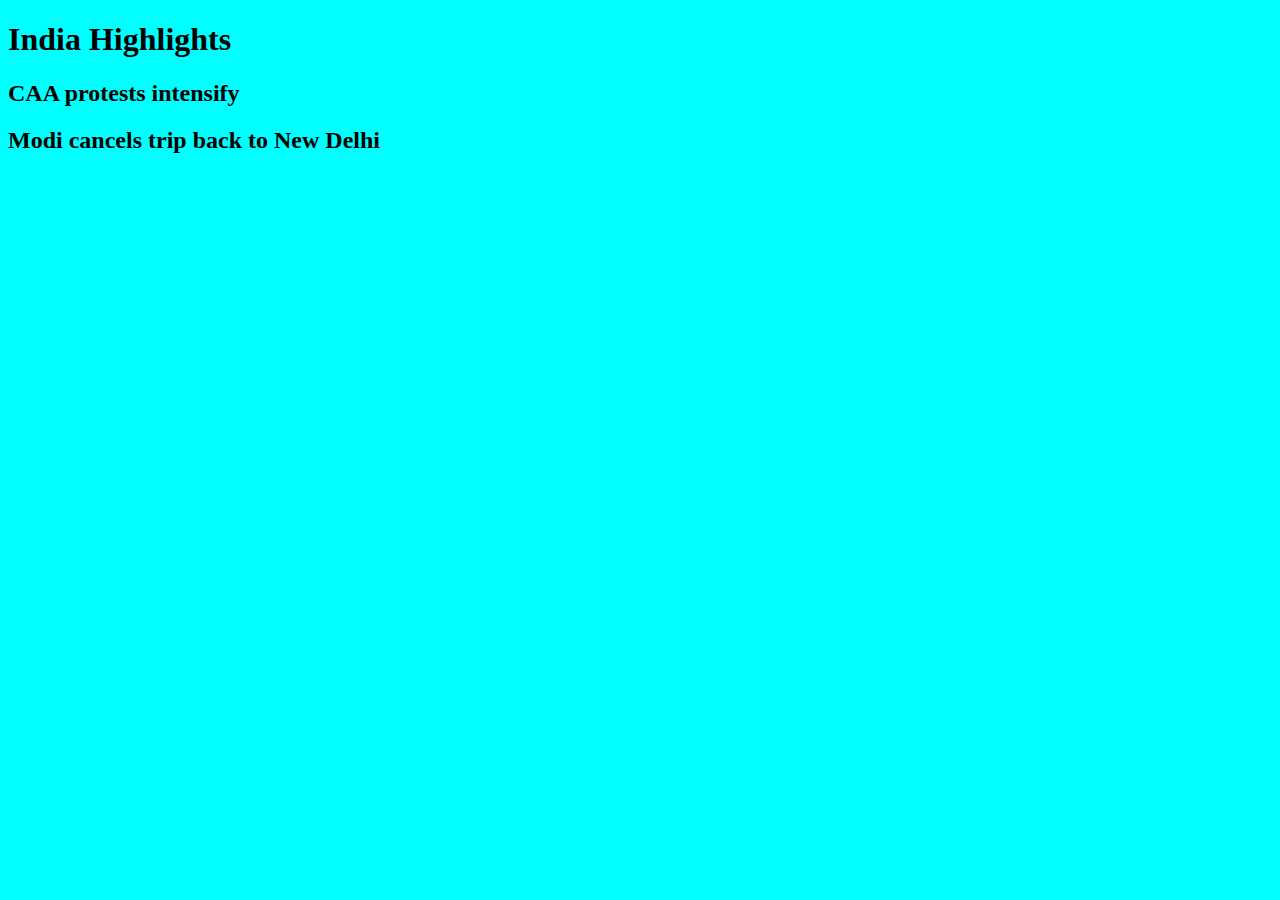
<file: wta_lab/lab0/india.html>
<!DOCTYPE html>
<html>
<head>    
    <link rel="stylesheet" type="text/css" href="india.css">
<title>
        India News
    </title>
<head>
    <body>
        <h1>India Highlights</h1>
        <h2>CAA protests intensify</h2>
        <h2>Modi cancels trip back to New Delhi</h2>
    </body>
</html>
</file>
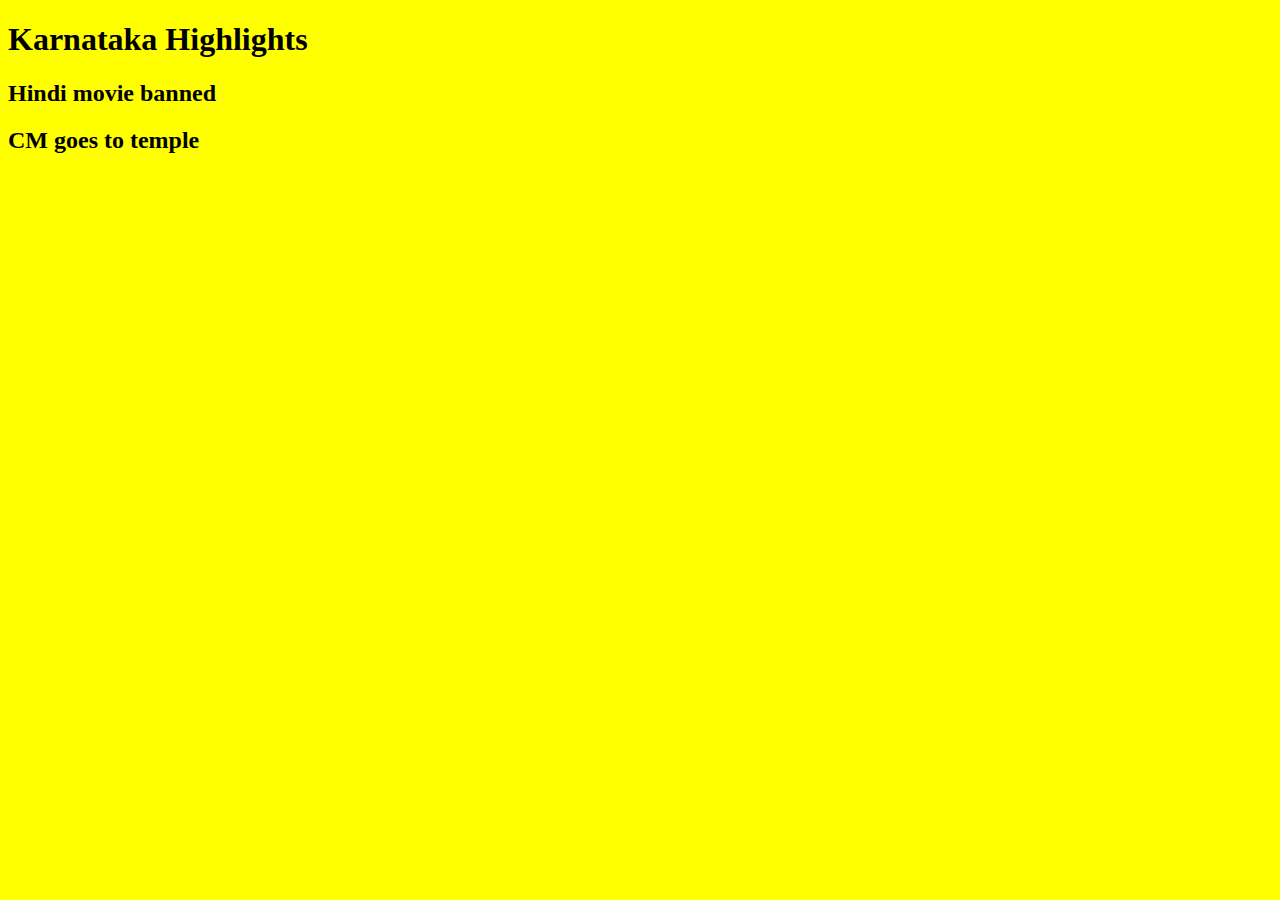
<file: wta_lab/lab0/karnataka.html>
<!DOCTYPE html>
<html>
<head>    
    <link rel="stylesheet" type="text/css" href="karnataka.css">
<title>
        World News
    </title>
<head>
    <body>
        <h1>Karnataka Highlights</h1>
        <h2>Hindi movie banned</h2>
        <h2>CM goes to temple</h2>
    </body>
</html>
</file>
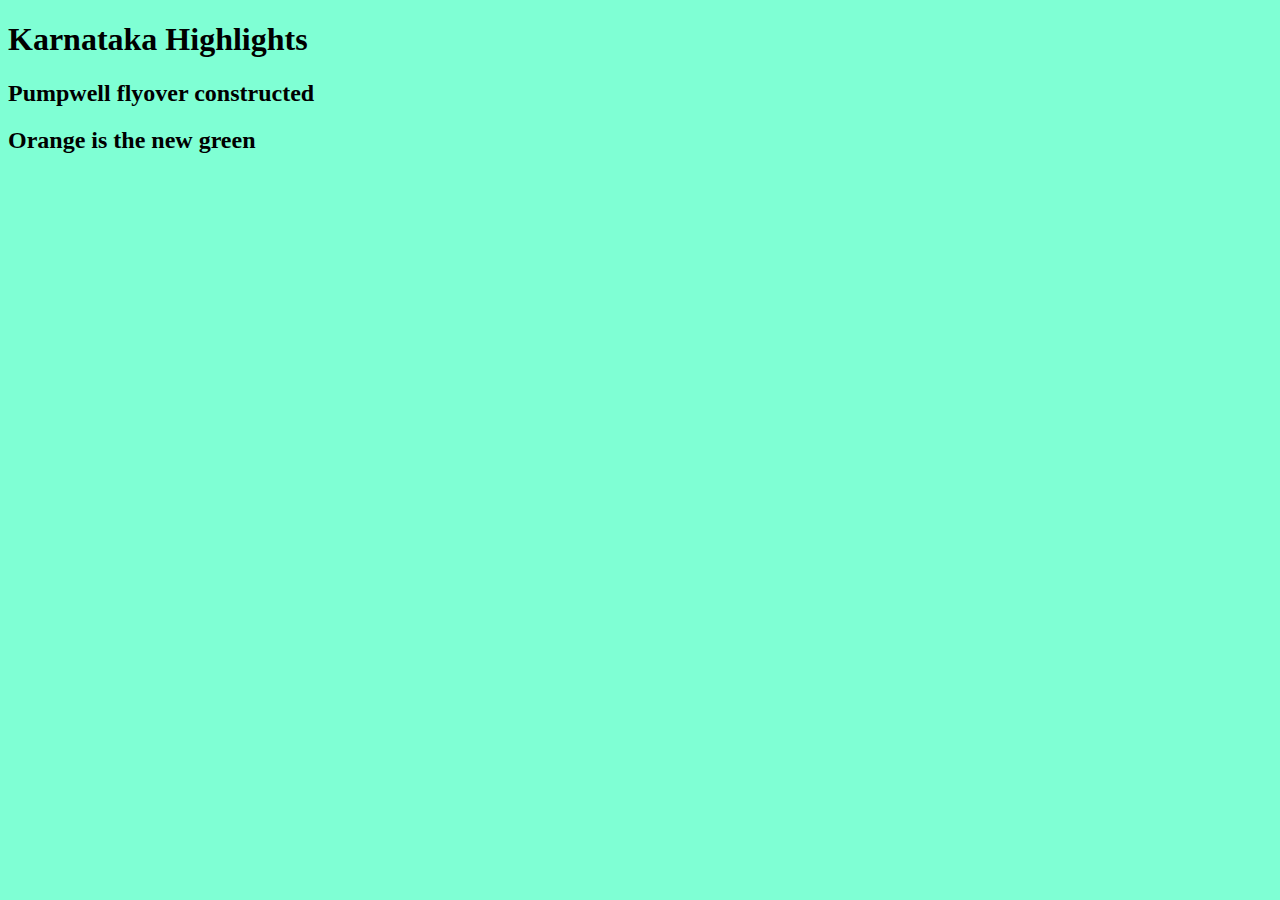
<file: wta_lab/lab0/mangalore.html>
<!DOCTYPE html>
<html>
<head> 
    <link rel="stylesheet" href="mangalore.css" type="text/css">   
<link >
<title>
        Mangalore News
    </title>
<head>
    <body>
        <h1>Karnataka Highlights</h1>
        <h2>Pumpwell flyover constructed</h2>
        <h2>Orange is the new green</h2>
    </body>
</html>
</file>
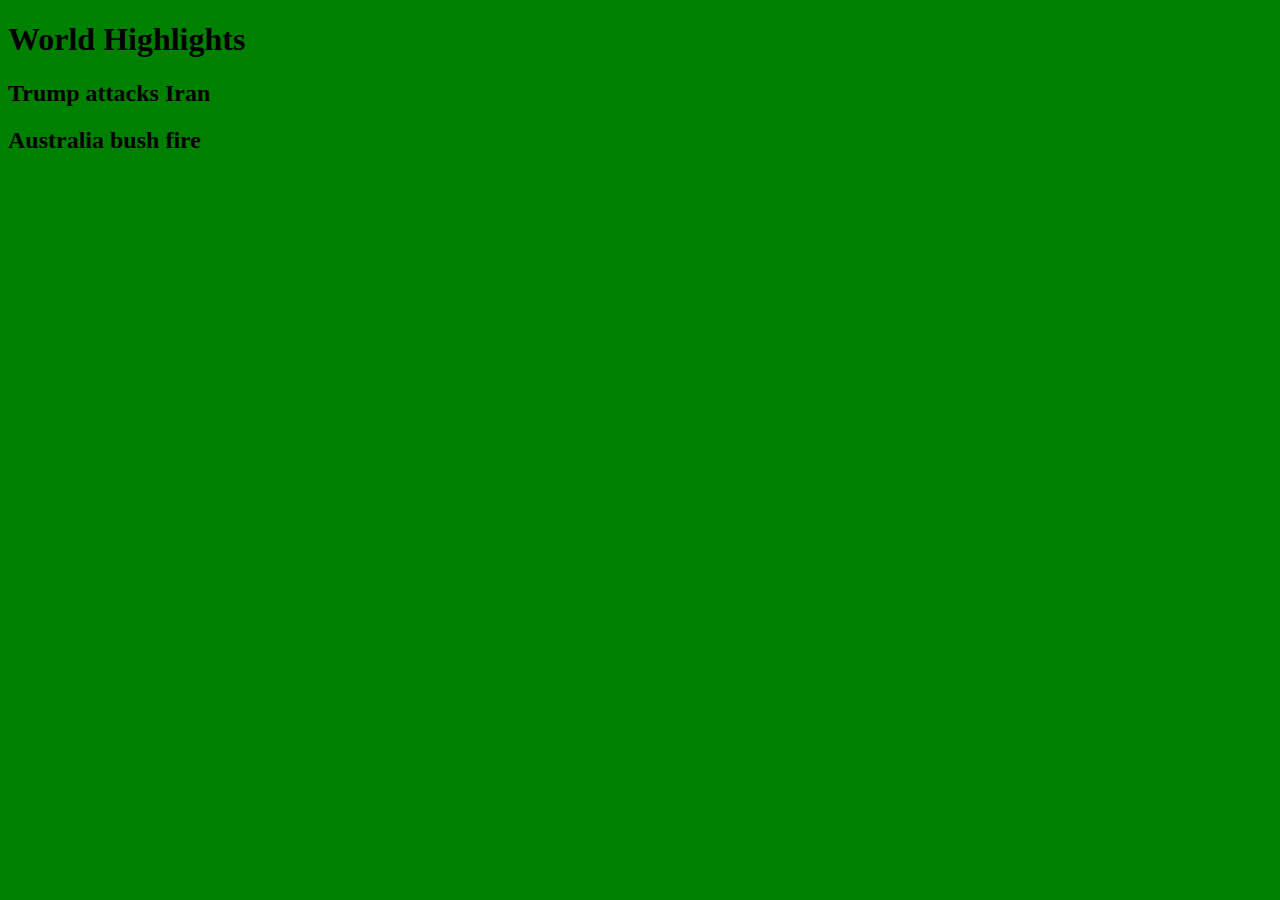
<file: wta_lab/lab0/world.html>
<!DOCTYPE html>
<html>
<head> 
    <link href="world.css" type="text/css" rel="stylesheet">   
<title>
        World News
    </title>
<head>
    <body>
        <h1>World Highlights</h1>
        <h2>Trump attacks Iran</h2>
        <h2>Australia bush fire</h2>
    </body>
</html>
</file>
<file: wta_lab/lab0/india.css>
body{
    background-color: aqua;
}
</file>
<file: wta_lab/lab0/karnataka.css>
body{
    background-color: yellow;
}
</file>
<file: wta_lab/lab0/mangalore.css>
body{
    background-color: aquamarine;
}
</file>
<file: wta_lab/lab0/world.css>
body{
    background-color: green;
}
</file>
